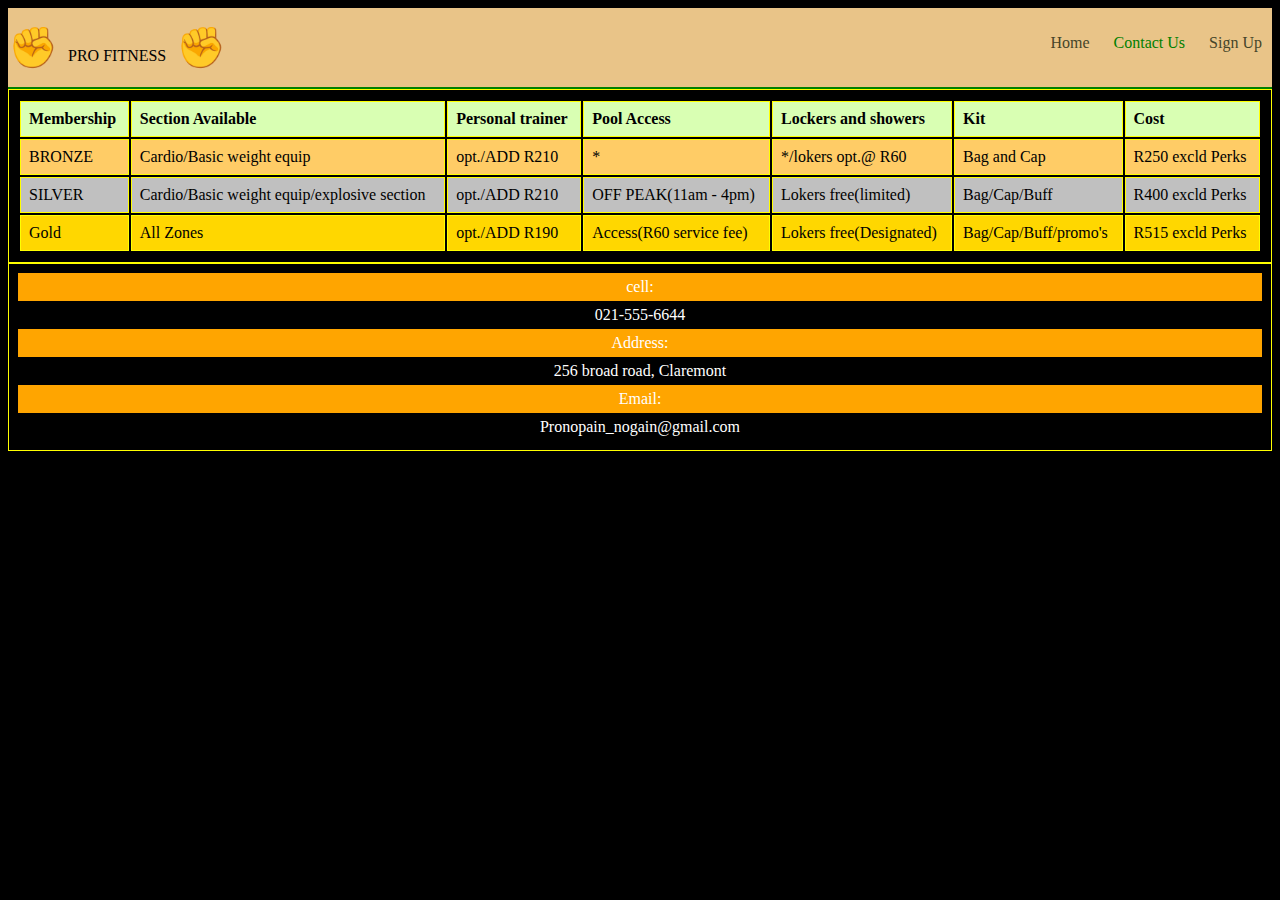
<file: contact.html>
<!DOCTYPE html>
<html>
<head>
	<title>stay in touch</title>
</head>
<body  style="background-color:black;">
	<header>
		<div class="logo">
			<p><span style="font-size: 40px;">&#9994;</span><span style="font-family: techno; padding: 10px;"><a style="text-decoration: none; color: black;" href="">PRO FITNESS</a></span><span style="font-size: 40px;">&#9994;</span></p>
		</div>
		<nav class="nav">
			<ul>
				<li  class="home"><a href="index.html">Home</a></li>
				<li id="current" class="Contact"><a href="contact.html">Contact Us</a></li>
				<li class="signup"><a href="signup.html">Sign Up</a></li>
			</ul>
		</nav>
	</header>
	<style type="text/css">
		/*/nav bar/*/
header{
	background-color: #e9c488;
	border-bottom: solid 2px green;
	margin: auto;
	overflow: hidden;
}
header nav{
	float: right;
	padding-top: 10px;
}
.nav ul li a{
	text-decoration:none;
	padding: 10px;
	color:#454529;
}
.nav ul{
	overflow: hidden;
}
.nav ul li{
	display: inline;
}
#current a{
	color: green;
}
/*/logo picture/*/
.logo{
	float: left;
	border: solid 0.8 green;
}
	</style>
	<body>
		<section style="">
		<table style="width: 100%;">
			<tr class="table_heading">
				<th>Membership</th>
				<th>Section Available</th>
				<th>Personal trainer</th>
				<th>Pool Access</th>
				<th>Lockers and showers</th>
				<th>Kit</th>
				<th>Cost</th>
			</tr>
			<tr class="level1">
				<td class="bronze">BRONZE</td>
				<td>Cardio/Basic weight equip</td>
				<td>opt./ADD R210</td>
				<td>*</td>
				<td>*/lokers opt.@ R60</td>
				<td>Bag and Cap</td>
				<td>R250 excld Perks</td>
			</tr>
			<tr class="level2">
				<td class="silver">SILVER</td>
				<td>Cardio/Basic weight equip/explosive section</td>
				<td>opt./ADD R210</td>
				<td>OFF PEAK(11am - 4pm)</td>
				<td>Lokers free(limited)</td>
				<td>Bag/Cap/Buff</td>
				<td>R400 excld Perks</td>
			</tr>
			<tr class="level3">
				<td class="Gold">Gold</td>
				<td>All Zones</td>
				<td>opt./ADD R190</td>
				<td>Access(R60 service fee)</td>
				<td>Lokers free(Designated)</td>
				<td>Bag/Cap/Buff/promo's</td>
				<td>R515 excld Perks</td>
			</tr>
		</table>
	</section>
		<section>
			<li style="background-color: orange;">cell:</li>
			<li>021-555-6644</li>
			<li style="background-color: orange;">Address:</li>
			<li>256 broad road, Claremont</li>
			<li style="background-color: orange;">Email:</li>
			<li>Pronopain_nogain@gmail.com</li>
		</section>
	</body>
	<style type="text/css">

		section{
			border:0.5px solid yellow;
			padding: 9px;
		}
		section li{
			padding: 5px;
			color: white;
			list-style: none; 
			text-align: center;
		}

			/*/table headings bacground/*/
				table tr th{background-color: #d9ffb3;
				}
				.level1 td{
					background-color: #ffcc66;
				}

				.level2 td{
					background-color: silver;
				}

				.level3 td{
					background-color: gold;
				}
				/*/ all borders of all tables/*/
				td,th{
					border:1px solid yellow;
					text-align: left;
					padding: 8px;
					background-color: white;
				}
				.main{
					
				}

	</style>
</body>
</html>
</file>
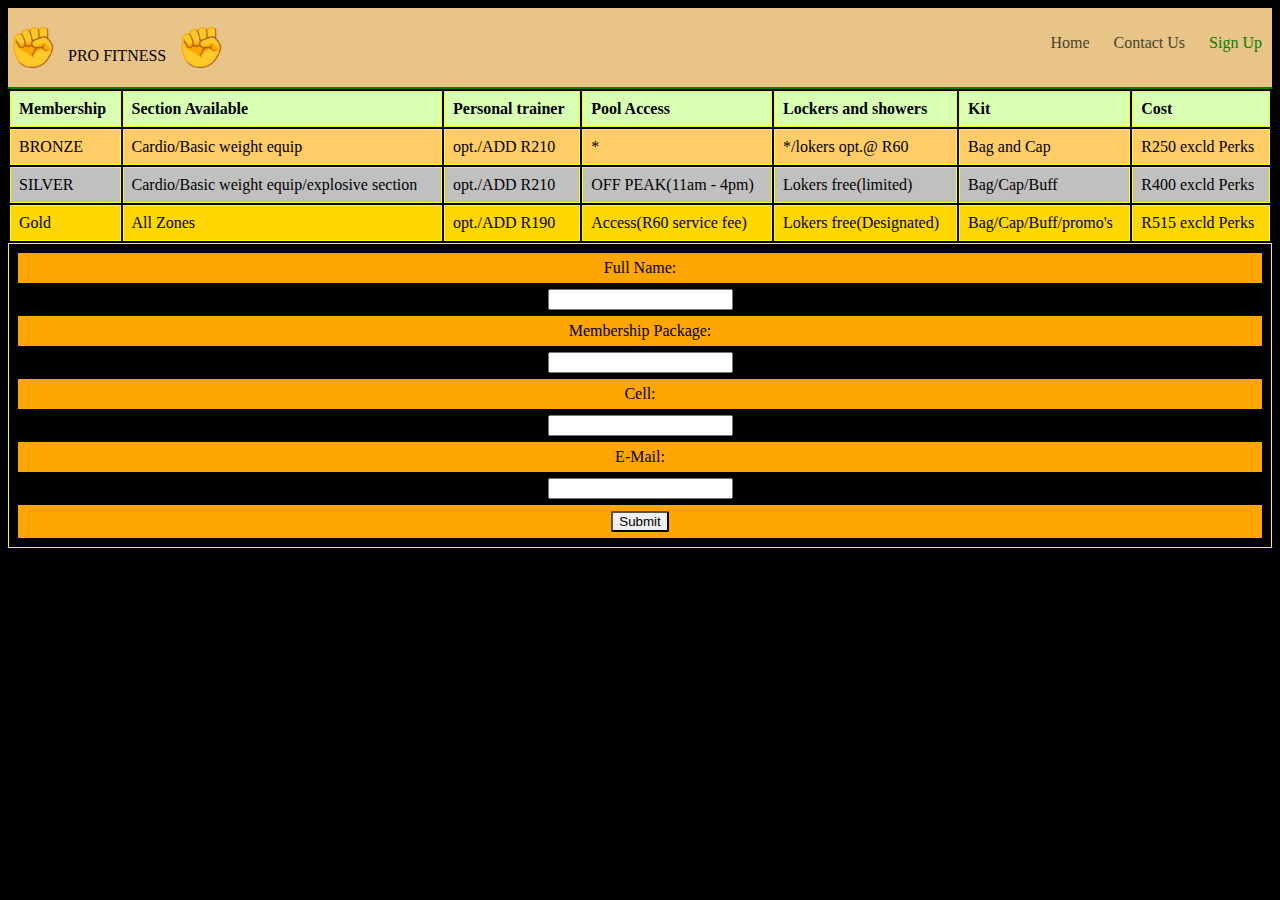
<file: signup.html>
<!DOCTYPE html>
<html>
<head>
	<title>Submit</title>
	<meta name="viewport" content="width=device-width">
	<meta charset="utf-8">
</head>
<body  style="background-color:black;">
	<header>
		<div class="logo">
			<p><span style="font-size: 40px;">&#9994;</span><span style="font-family: techno; padding: 10px;"><a style="text-decoration: none; color: black;" href="">PRO FITNESS</a></span><span style="font-size: 40px;">&#9994;</span></p>
		</div>
		<nav class="nav">
			<ul>
				<li  class="home"><a href="index.html">Home</a></li>
				<li class="Contact"><a href="contact.html">Contact Us</a></li>
				<li id="current" class="signup"><a href="signup.html">Sign Up</a></li>
			</ul>
		</nav>
	</header>
	<style type="text/css">
		/*/nav bar/*/
header{
	background-color: #e9c488;
	border-bottom: solid 2px green;
	margin: auto;
	overflow: hidden;
}
header nav{
	float: right;
	padding-top: 10px;
}
.nav ul li a{
	text-decoration:none;
	padding: 10px;
	color:#454529;
}
.nav ul{
	overflow: hidden;
}
.nav ul li{
	display: inline;
}
#current a{
	color: green;
}
/*/logo picture/*/
.logo{
	float: left;
	border: solid 0.8 green;
}
	</style>
	<body>
		<section style="width: 100%;">
		<table style="width: 100%;">
			<tr class="table_heading">
				<th>Membership</th>
				<th>Section Available</th>
				<th>Personal trainer</th>
				<th>Pool Access</th>
				<th>Lockers and showers</th>
				<th>Kit</th>
				<th>Cost</th>
			</tr>
			<tr class="level1">
				<td class="bronze">BRONZE</td>
				<td>Cardio/Basic weight equip</td>
				<td>opt./ADD R210</td>
				<td>*</td>
				<td>*/lokers opt.@ R60</td>
				<td>Bag and Cap</td>
				<td>R250 excld Perks</td>
			</tr>
			<tr class="level2">
				<td class="silver">SILVER</td>
				<td>Cardio/Basic weight equip/explosive section</td>
				<td>opt./ADD R210</td>
				<td>OFF PEAK(11am - 4pm)</td>
				<td>Lokers free(limited)</td>
				<td>Bag/Cap/Buff</td>
				<td>R400 excld Perks</td>
			</tr>
			<tr class="level3">
				<td class="Gold">Gold</td>
				<td>All Zones</td>
				<td>opt./ADD R190</td>
				<td>Access(R60 service fee)</td>
				<td>Lokers free(Designated)</td>
				<td>Bag/Cap/Buff/promo's</td>
				<td>R515 excld Perks</td>
			</tr>
		</table>
	</section>
		<div class="form">
			<form>
				<li style="background-color: orange;">Full Name:</li><li><input type="" name=""></li>
				<li style="background-color: orange;">Membership Package:</li><li><input type="" name=""></li>
				<li style="background-color: orange;">Cell:</li><li><input type="" name=""></li>
				<li style="background-color: orange;">E-Mail:</li><li><input type="" name=""></li>
				<li style="background-color: orange;"><button type="submit" style="border-radius: 2px;color: orange;"><a href="thanks.html" style="text-decoration: none;color:black;">Submit</a></button></li>
			</form>
		</div>
		<style type="text/css">

				/*/table headings bacground/*/
				table tr th{background-color: #d9ffb3;
				}
				.level1 td{
					background-color: #ffcc66;
				}

				.level2 td{
					background-color: silver;
				}

				.level3 td{
					background-color: gold;
				}
				/*/ all borders of all tables/*/
				td,th{
					border:1px solid yellow;
					text-align: left;
					padding: 8px;
					background-color: white;
				}
				.main{
					
				}

		form{
			border:0.5px solid yellow;
			padding: 9px;
		}
		form li{
			padding: 6px;
			color: white;
			list-style: none; 
			text-align: center;
			color: black;
		}
	</style>
	</body>
</body>
</html>
</file>
